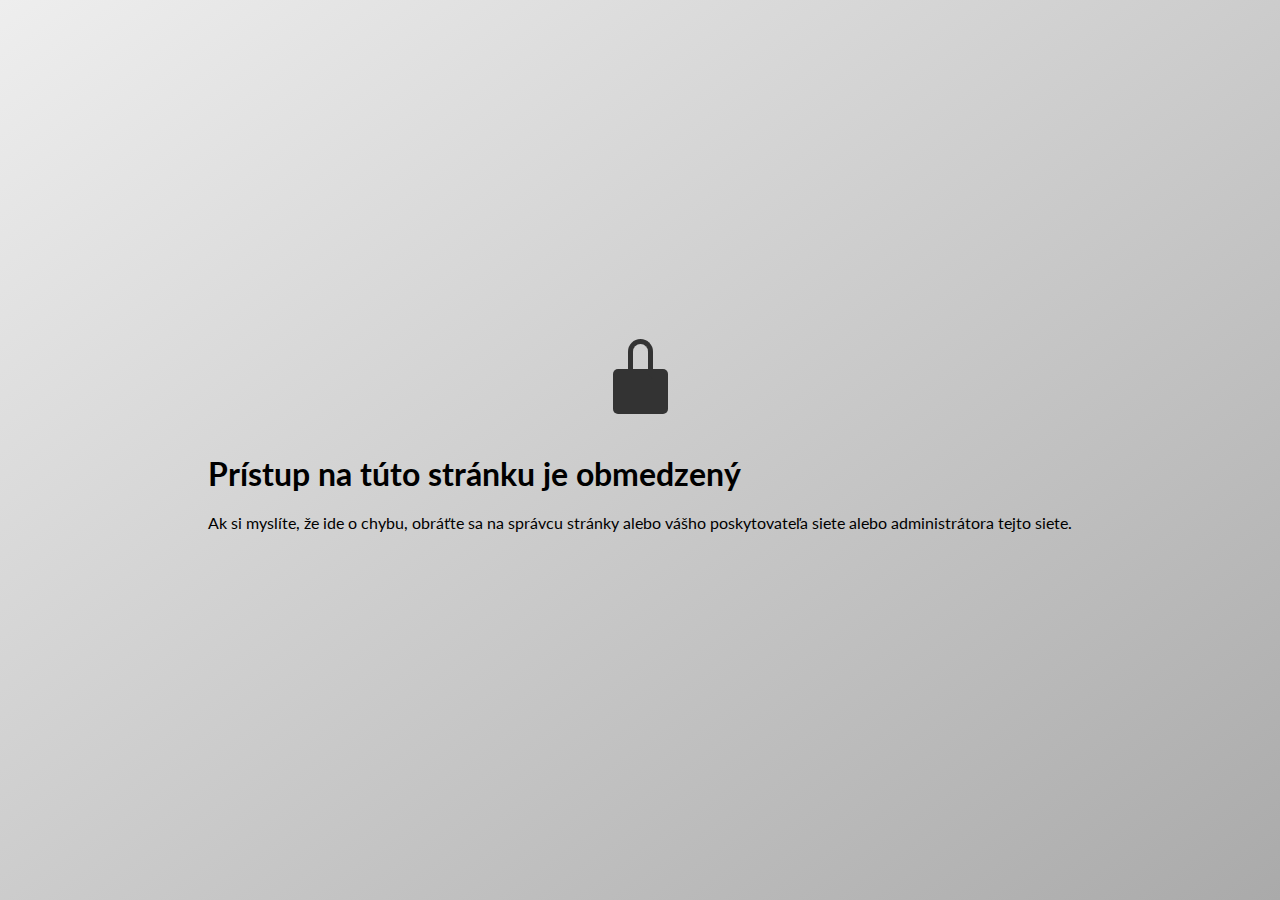
<file: index.html>
<!DOCTYPE html>
<html lang="en" >
<head>
  <meta charset="UTF-8">
  <title>403 Forbidden - Prístup na túto stránku je obmedzený</title>
  <link rel="stylesheet" href="./style.css">

</head>
<body>
<!-- partial:index.partial.html -->
<div class="lock"></div>
<div class="message">
  <h1>Prístup na túto stránku je obmedzený</h1>
  <center>Ak si myslíte, že ide o chybu, obráťte sa na správcu stránky alebo vášho poskytovateľa siete alebo administrátora tejto siete.</center>
</div>
<!-- partial -->
  
</body>
</html>
</file>
<file: style.css>
@import url("https://fonts.googleapis.com/css?family=Lato");
* {
  position: relative;
  margin: 0;
  padding: 0;
  box-sizing: border-box;
  font-family: "Lato", sans-serif;
}

body {
  height: 100vh;
  display: flex;
  flex-direction: column;
  justify-content: center;
  align-items: center;
  background: linear-gradient(to bottom right, #EEE, #AAA);
}

h1 {
  margin: 40px 0 20px;
}

.lock {
  border-radius: 5px;
  width: 55px;
  height: 45px;
  background-color: #333;
  animation: dip 1s;
  animation-delay: 1.5s;
}
.lock::before, .lock::after {
  content: "";
  position: absolute;
  border-left: 5px solid #333;
  height: 20px;
  width: 15px;
  left: calc(50% - 12.5px);
}
.lock::before {
  top: -30px;
  border: 5px solid #333;
  border-bottom-color: transparent;
  border-radius: 15px 15px 0 0;
  height: 30px;
  animation: lock 2s, spin 2s;
}
.lock::after {
  top: -10px;
  border-right: 5px solid transparent;
  animation: spin 2s;
}

@keyframes lock {
  0% {
    top: -45px;
  }
  65% {
    top: -45px;
  }
  100% {
    top: -30px;
  }
}
@keyframes spin {
  0% {
    transform: scaleX(-1);
    left: calc(50% - 30px);
  }
  65% {
    transform: scaleX(1);
    left: calc(50% - 12.5px);
  }
}
@keyframes dip {
  0% {
    transform: translateY(0px);
  }
  50% {
    transform: translateY(10px);
  }
  100% {
    transform: translateY(0px);
  }
}
</file>
